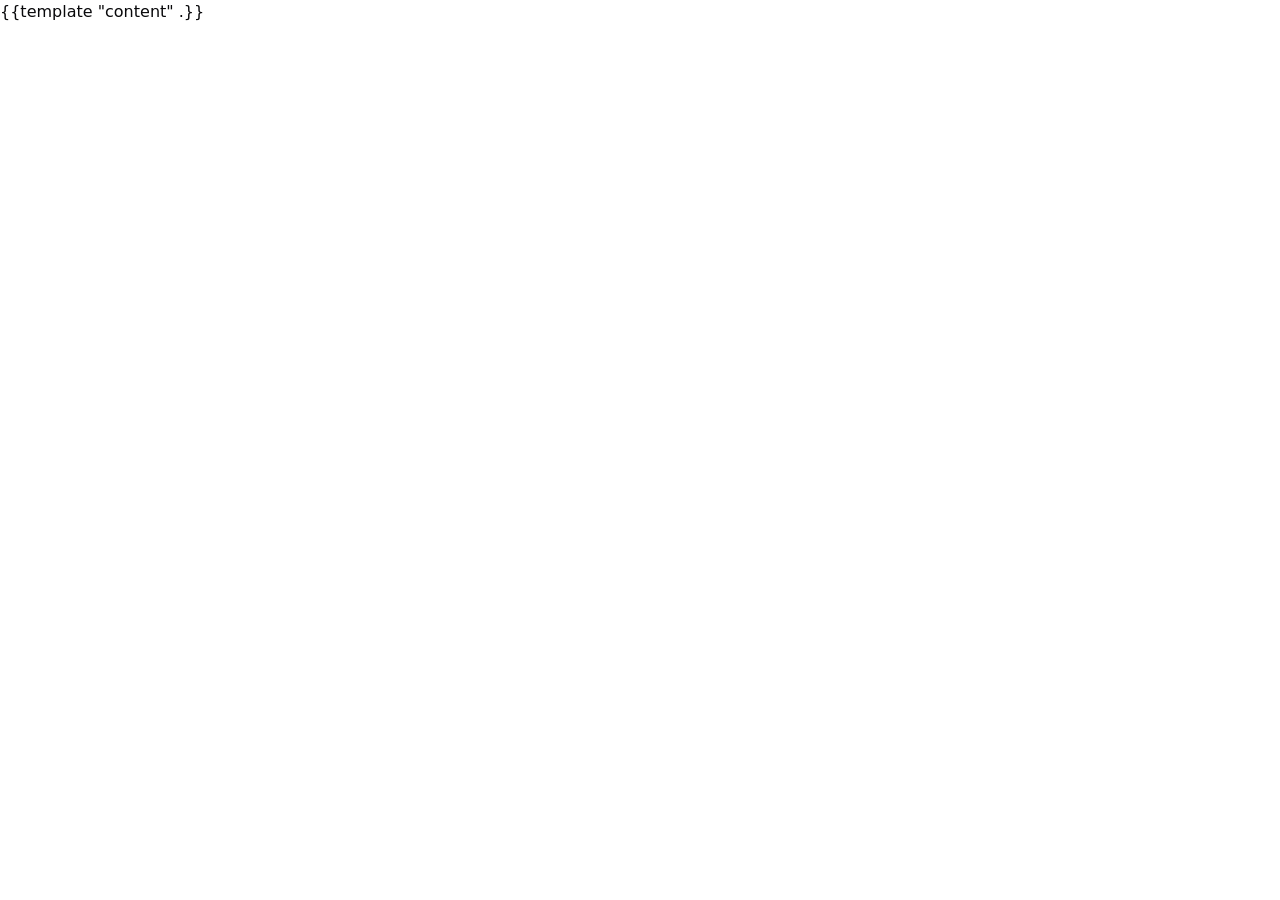
<file: backend/templates/base.html>
<!DOCTYPE html>
<html lang="en">
<head>
    <script src="../static/htmx.min.js"></script>
    <script src="../static/oat.min.js" defer></script>
    <link rel="stylesheet" href="../static/oat.min.css">
    <link rel="stylesheet" href="../static/styles.css">
    <meta charset="UTF-8">
    <meta name="viewport" content="width=device-width, initial-scale=1.0">
    <title>go-blog</title>
</head>
<body>
    {{template "content" .}}
    
</body>
</html>
</file>
<file: backend/static/styles.css>
.headings{
    text-align: center;
    color: antiquewhite;

}
</file>
<file: backend/static/oat.min.css>
@layer theme,base,components,animations,utilities;@layer base{*,*:before,*:after{box-sizing:border-box;-webkit-tap-highlight-color:transparent}*{margin:0}html{tab-size:4}body,dialog,[popover]{font-family:var(--font-sans);font-size:var(--text-regular);line-height:var(--leading-normal);color:var(--foreground)}body{background-color:var(--background);color:var(--foreground);-webkit-font-smoothing:antialiased}main{padding-block-start:var(--space-8)}img,picture,video,canvas,svg{max-width:100%}p,h1,h2,h3,h4,h5,h6{overflow-wrap:break-word}h1,h2,h3,h4,h5,h6{font-weight:var(--font-semibold);line-height:1.25;&:first-child{margin-block-start:0}}h1{font-size:var(--text-1);margin:var(--space-10) 0 var(--space-6)}h2{font-size:var(--text-2);margin:var(--space-8) 0 var(--space-5)}h3{font-size:var(--text-3);margin:var(--space-6) 0 var(--space-4)}h4{font-size:var(--text-4);margin:var(--space-5) 0 var(--space-3)}h5{font-size:var(--text-5);margin:var(--space-4) 0 var(--space-2)}h6{font-size:var(--text-regular);margin:var(--space-4) 0 var(--space-2)}p{margin-block-end:var(--space-4);&:last-child{margin-block-end:0}}a{color:var(--primary);text-decoration:underline;text-underline-offset:2px;transition:color var(--transition-fast);&:hover{color:rgb(from var(--primary) r g b / .8)}}strong,b{font-weight:var(--font-semibold)}em,i{font-style:italic}small{font-size:var(--text-7)}code{font-family:var(--font-mono);font-size:.875em;padding:calc(var(--space-1) / 2) var(--space-1);background-color:var(--faint);border-radius:var(--radius-small)}pre{font-family:var(--font-mono);padding:var(--space-4);background-color:var(--faint);border-radius:var(--radius-medium);overflow-x:auto;margin-block-end:var(--space-4);code{padding:0;background:none;border-radius:0}}blockquote{border-inline-start:4px solid var(--border);padding-inline-start:var(--space-4);margin:var(--space-4) 0;color:var(--muted-foreground);font-style:italic}hr{border:none;border-top:1px solid var(--border);margin:var(--space-8) 0}ul,ol{padding-inline-start:var(--space-6);margin-block-end:var(--space-4)}ul{list-style-type:disc}ol{list-style-type:decimal}li{margin-block-end:var(--space-1)}mark{background-color:rgb(from var(--warning) r g b / .3);padding:calc(var(--space-1) / 2) var(--space-1);border-radius:var(--radius-small)}[hidden]{display:none}:focus-visible{outline:2px solid var(--ring);outline-offset:2px}:disabled{opacity:.5;cursor:not-allowed}}@layer theme{:root{color-scheme:light dark;--background: light-dark(#fff, #09090b);--foreground: light-dark(#09090b, #fafafa);--card: light-dark(#fff, #18181b);--card-foreground: light-dark(#09090b, #fafafa);--primary: light-dark(#574747, #fafafa);--primary-foreground: light-dark(#fafafa, #18181b);--secondary: light-dark(#f4f4f5, #27272a);--secondary-foreground: light-dark(#574747, #fafafa);--muted: light-dark(#f4f4f5, #27272a);--muted-foreground: light-dark(#71717a, #a1a1aa);--faint: light-dark(#fafafa, #1e1e21);--faint-foreground: light-dark(#a1a1aa, #71717a);--accent: light-dark(#f4f4f5, #27272a);--danger: light-dark(#d32f2f, #f4807b);--danger-foreground: light-dark(#fafafa, #18181b);--success: light-dark(#008032, #6cc070);--success-foreground: light-dark(#fafafa, #18181b);--warning: light-dark(#a65b00, #f0a030);--warning-foreground: #09090b;--border: light-dark(#d4d4d8, #52525b);--input: light-dark(#d4d4d8, #52525b);--ring: light-dark(#574747, #d4d4d8);--space-1: .25rem;--space-2: .5rem;--space-3: .75rem;--space-4: 1rem;--space-5: 1.25rem;--space-6: 1.5rem;--space-8: 2rem;--space-10: 2.5rem;--space-12: 3rem;--space-14: 3.5rem;--space-16: 4rem;--space-18: 4.5rem;--radius-small: .125rem;--radius-medium: .375rem;--radius-large: .75rem;--radius-full: 9999px;--bar-height: .5rem;--font-sans: system-ui, sans-serif;--font-mono: ui-monospace, Consolas, monospace;--text-1: clamp(1.75rem, 1.5rem + 1.1vw, 2.25rem);--text-2: clamp(1.5rem, 1.3rem + .8vw, 1.875rem);--text-3: clamp(1.25rem, 1.1rem + .5vw, 1.5rem);--text-4: clamp(1.125rem, 1.05rem + .3vw, 1.25rem);--text-5: 1.125rem;--text-6: 1rem;--text-7: .875rem;--text-8: .75rem;--text-regular: var(--text-6);--leading-normal: 1.5;--font-normal: 400;--font-medium: 500;--font-semibold: 600;--font-bold: 600;--shadow-small: 0 1px 2px 0 rgb(0 0 0 / .05);--shadow-medium: 0 1px 3px 0 rgb(0 0 0 / .1), 0 1px 2px -1px rgb(0 0 0 / .1);--shadow-large: 0 4px 6px -1px rgb(0 0 0 / .1), 0 2px 4px -2px rgb(0 0 0 / .1);--transition-fast: .12s cubic-bezier(.4, 0, .2, 1);--transition: .2s cubic-bezier(.4, 0, .2, 1);--z-dropdown: 50;--z-modal: 200}}@layer animations{@media(prefers-reduced-motion:reduce){*,*:before,*:after{animation-duration:.01ms!important;animation-iteration-count:1!important;transition-duration:.01ms!important;scroll-behavior:auto!important}}.animate-pop-in{opacity:1;transform:perspective(1000px) rotateX(0) translateZ(0);transition:opacity .15s cubic-bezier(.4,0,.2,1),transform .15s cubic-bezier(.4,0,.2,1),overlay .15s cubic-bezier(.4,0,.2,1) allow-discrete,display .15s cubic-bezier(.4,0,.2,1) allow-discrete;@starting-style{opacity:0;transform:perspective(1000px) rotateX(-15deg) translateZ(-80px)}&[data-state=closing]{opacity:0;transform:perspective(1000px) rotateX(-15deg) translateZ(-80px)}&[data-state=closing]::backdrop{opacity:0}}dialog::backdrop{opacity:1;transition:opacity .15s cubic-bezier(.4,0,.2,1);@starting-style{opacity:0}}.animate-slide-in{opacity:1;transform:translate(0);transition:opacity .15s cubic-bezier(.16,1,.3,1),transform .15s cubic-bezier(.16,1,.3,1);@starting-style{opacity:0;transform:translate(100%)}&[data-state=closing]{opacity:0;transform:translate(100%)}}}@layer components{figure[data-variant=avatar]:not([role=group]){display:inline-flex;align-items:center;justify-content:center;width:var(--sz, 2.5rem);height:var(--sz, 2.5rem);color:var(--primary);background-color:var(--muted);border-radius:var(--radius-full);font-weight:var(--font-medium);overflow:hidden;>img{width:100%;height:100%;object-fit:cover}&.small{--sz: 2rem}&.large{--sz: 3.25rem}}figure[data-variant=avatar][role=group]{display:inline-flex;align-items:center;margin:0;& figure[data-variant=avatar]{isolation:isolate;margin-inline-end:calc(var(--space-5) * -1);border:2px solid var(--background);&:last-child{margin-inline-end:0}}&.small{--sz: 2rem;& figure[data-variant=avatar]{margin-inline-end:calc(var(--space-4) * -.8);border-width:1px}}&.large{--sz: 3.25rem;& figure[data-variant=avatar]{margin-inline-end:calc(var(--space-6) * -1)}}}}@layer base{:is(button,[type=submit],[type=reset],[type=button],a.button),::file-selector-button{--_hov: color-mix(in srgb, var(--primary), white 25%);display:inline-flex;align-items:center;justify-content:center;gap:var(--space-2);padding:var(--space-2) var(--space-4);font-size:var(--text-7);font-weight:var(--font-medium);line-height:var(--leading-normal);white-space:nowrap;text-decoration:none;background-color:var(--primary);color:var(--primary-foreground);border-radius:var(--radius-medium);border:1px solid;border-color:rgb(from #fff r g b / .15) rgb(from #000 r g b / .2) rgb(from #000 r g b / .2) rgb(from #fff r g b / .15);transition:background-color var(--transition-fast),opacity var(--transition-fast),transform var(--transition-fast);&:not(:disabled){cursor:pointer}&:hover:not(:disabled){background-color:var(--_hov)}&:active:not(:disabled){transform:translate(1px,1px)}&[data-variant=secondary]{--_hov: color-mix(in srgb, var(--secondary), black 10%);background-color:var(--secondary);color:var(--secondary-foreground);border-color:rgb(from #fff r g b / .5) rgb(from #000 r g b / .1) rgb(from #000 r g b / .1) rgb(from #fff r g b / .5)}&[data-variant=danger]{--_hov: color-mix(in srgb, var(--danger), black 15%);background-color:var(--danger);color:var(--danger-foreground)}&:is(.outline,.ghost){--_hov: var(--accent);background-color:transparent;color:var(--foreground);&[data-variant=danger]{--_hov: color-mix(in srgb, var(--danger), transparent 90%);color:var(--danger)}&[data-variant=secondary]{--_hov: color-mix(in srgb, var(--secondary), transparent 80%);color:var(--secondary-foreground)}}&.outline{border-color:var(--border);&[data-variant=danger]{border-color:var(--danger)}&[data-variant=secondary]{border-color:var(--secondary)}}&.ghost{border-color:transparent}&.small{padding:var(--space-1) var(--space-3);font-size:var(--text-8)}&.large{height:3rem;padding:0 var(--space-6);font-size:var(--text-regular)}&.icon{width:2.5rem;padding:0;&.small{width:2rem}&.large{width:3rem}}}::file-selector-button{background-color:transparent;color:var(--foreground);border:1px solid var(--border)}::file-selector-button:hover{background-color:var(--accent)}}@layer components{menu.buttons{list-style-type:none;padding-inline-start:0;display:inline-flex;>li{&:first-child>*{border-start-start-radius:var(--radius-medium);border-end-start-radius:var(--radius-medium)}&:last-child>*{border-start-end-radius:var(--radius-medium);border-end-end-radius:var(--radius-medium)}>*{border-radius:0}&:not(:last-child)>*{border-inline-end:1px solid rgb(from var(--primary-foreground) r g b / .2)}}}}@layer base{label{display:block;font-size:var(--text-7);font-weight:var(--font-medium);&:has(input:where([type=checkbox],[type=radio])){display:inline-flex;align-items:center;gap:var(--space-2);font-weight:var(--font-normal)}}:where(input:not([type=checkbox],[type=radio],[type=range],[type=file],[type=color]),textarea,select){width:100%;margin-block-start:var(--space-1);padding:var(--space-2) var(--space-3);font-size:var(--text-7);line-height:var(--leading-normal);background-color:var(--background);color:var(--foreground);border:1px solid var(--input);border-radius:var(--radius-medium);transition:border-color var(--transition-fast),box-shadow var(--transition-fast);&::placeholder{color:var(--muted-foreground)}&:focus{outline:none;border-color:var(--ring);box-shadow:0 0 0 2px rgb(from var(--ring) r g b / .2);z-index:1}&:disabled{background-color:var(--muted)}&:is([aria-invalid=true],:user-invalid){border-color:var(--danger);&:focus{box-shadow:0 0 0 2px rgb(from var(--danger) r g b / .2)}}}textarea{height:auto;min-height:5rem;padding:var(--space-3);resize:vertical}select{appearance:none;background-image:url("data:image/svg+xml,%3Csvg xmlns='http://www.w3.org/2000/svg' width='16' height='16' viewBox='0 0 24 24' fill='none' stroke='%2371717a' stroke-width='2'%3E%3Cpath d='m6 9 6 6 6-6'/%3E%3C/svg%3E");background-repeat:no-repeat;background-position:right var(--space-2) center;padding-inline-end:var(--space-6)}input:where([type=checkbox],[type=radio]){appearance:none;width:1rem;height:1rem;margin:0;position:relative;background-color:var(--background);border:1px solid var(--input);transition:background-color var(--transition-fast),border-color var(--transition-fast);&:checked{background-color:var(--primary);border-color:var(--primary);&:after{content:"";position:absolute;inset:0;background-color:var(--primary-foreground);mask-position:center;mask-repeat:no-repeat;mask-size:100%}}}input[type=checkbox]{border-radius:var(--radius-small);&:checked:after{mask-image:url("data:image/svg+xml,%3Csvg xmlns='http://www.w3.org/2000/svg' viewBox='0 0 24 24' fill='none' stroke='currentColor' stroke-width='4'%3E%3Cpolyline points='20 6 9 17 4 12'/%3E%3C/svg%3E")}&[role=switch]{--switch-height: calc(var(--bar-height) * 3);--switch-inset: 2px;--switch-thumb: calc(var(--switch-height) - var(--switch-inset) * 3);width:calc(var(--switch-height) * 2);height:var(--switch-height);border-radius:var(--radius-full);background-color:var(--input);&:before{content:"";position:absolute;top:50%;left:var(--switch-inset);transform:translateY(-50%);width:var(--switch-thumb);height:var(--switch-thumb);background-color:var(--background);border-radius:var(--radius-full);transition:transform var(--transition);box-shadow:var(--shadow-small)}&:checked{background-color:var(--primary);&:after{content:none}&:before{transform:translateY(-50%) translate(var(--switch-height))}}}}input[type=radio]{border-radius:var(--radius-full);&:checked:after{mask-image:url("data:image/svg+xml,%3Csvg xmlns='http://www.w3.org/2000/svg' viewBox='0 0 16 16'%3E%3Ccircle cx='8' cy='8' r='4' fill='currentColor'/%3E%3C/svg%3E")}}:where(input:where([type=checkbox],[type=radio],[type=range]),select):not(:disabled),label:has(input:where([type=checkbox],[type=radio]):not(:disabled)){cursor:pointer}input[type=range]{width:100%;height:var(--bar-height);appearance:none;background:var(--muted);border-radius:var(--radius-full);&::-webkit-slider-thumb{appearance:none;width:1.25rem;height:1.25rem;background:var(--primary);border-radius:var(--radius-full);transition:transform var(--transition-fast);&:hover{transform:scale(1.1)}}&::-moz-range-thumb{width:1.25rem;height:1.25rem;background:var(--primary);border:none;border-radius:var(--radius-full)}}fieldset{border:1px solid var(--border);border-radius:var(--radius-medium);padding:var(--space-4);margin-block-end:var(--space-4)}legend{font-size:var(--text-7);font-weight:var(--font-medium);padding:0 var(--space-2)}}@layer components{fieldset.group{display:flex;align-items:stretch;border:none;padding:0;margin:0;>:is(input,textarea,select){flex:1;margin-block-start:0;&:not(:focus):not(:last-child){border-inline-end-color:transparent}}>:is(input,textarea,select,button){border-radius:0;&:first-child{border-radius:var(--radius-medium) 0 0 var(--radius-medium)}&:last-child{border-radius:0 var(--radius-medium) var(--radius-medium) 0}}>legend{float:inline-start;display:inline-flex;align-items:center;padding:0 var(--space-3);line-height:var(--leading-normal);font-weight:var(--font-normal);color:var(--muted-foreground);background-color:var(--muted);border:1px solid var(--input);border-inline-end:none;border-radius:var(--radius-medium) 0 0 var(--radius-medium)}}[data-field]{margin-block-end:var(--space-4);[data-hint],.error{font-size:var(--text-8);font-weight:var(--font-normal);color:var(--muted-foreground);margin-block-start:var(--space-1)}.error{display:none}&[data-field=error] .error{display:block;color:var(--danger)}}}@layer base{.table{min-width:320px;width:100%;overflow-x:auto}table{border-collapse:collapse;width:100%;font-size:var(--text-7)}thead{border-bottom:1px solid var(--border)}th,td{overflow-wrap:break-word}th{padding:var(--space-3) var(--space-2);text-align:start;font-weight:var(--font-medium);color:var(--muted-foreground)}td{padding:var(--space-3) var(--space-2)}tbody tr{border-bottom:1px solid var(--border);transition:background-color var(--transition-fast);&:last-child{border-bottom:none}&:hover{background-color:rgb(from var(--muted) r g b / .5)}}}@layer base{progress{appearance:none;width:100%;height:var(--bar-height);border:none;border-radius:var(--radius-full);overflow:hidden;background-color:var(--muted);&::-webkit-progress-bar{background-color:var(--muted);border-radius:var(--radius-full)}&::-webkit-progress-value{background-color:var(--primary);border-radius:var(--radius-full);transition:width var(--transition)}&::-moz-progress-bar{background-color:var(--primary);border-radius:var(--radius-full)}}meter{appearance:none;width:100%;height:var(--bar-height);border:none;border-radius:var(--radius-full);overflow:hidden;background:var(--muted);&::-webkit-meter-bar{background:var(--muted);border:none;border-radius:var(--radius-full);height:var(--bar-height)}&::-webkit-meter-optimum-value,&::-webkit-meter-suboptimum-value,&::-webkit-meter-even-less-good-value{border-radius:var(--radius-full)}&::-webkit-meter-optimum-value{background:var(--success)}&::-webkit-meter-suboptimum-value{background:var(--warning)}&::-webkit-meter-even-less-good-value{background:var(--danger)}&::-moz-meter-bar{background:var(--success);border-radius:var(--radius-full)}&:-moz-meter-sub-optimum::-moz-meter-bar{background:var(--warning)}&:-moz-meter-sub-sub-optimum::-moz-meter-bar{background:var(--danger)}}}@layer components{[aria-busy=true]{&:before{content:"";display:inline-block;inset:0;margin:auto;width:1.5rem;height:1.5rem;border:2px solid var(--muted);border-top-color:var(--primary);border-radius:var(--radius-full);animation:spin 1s linear infinite;text-align:center}&[data-spinner~=small]:before{width:1rem;height:1rem}&[data-spinner~=large]:before{width:2rem;height:2rem;border-width:3px}&[data-spinner~=overlay]{position:relative;>*{opacity:.3;pointer-events:none}&:before{position:absolute;inset:0;margin:auto;z-index:1}}}@keyframes spin{to{transform:rotate(360deg)}}}@layer components{:root{--grid-cols: 12;--grid-gap: 1.5rem;--container-max: 1280px;--container-pad: 1rem}.container{width:100%;max-width:var(--container-max);margin-inline:auto;padding-inline:var(--container-pad)}.row{display:grid;grid-template-columns:repeat(var(--grid-cols),1fr);gap:var(--grid-gap);width:100%}.col,[class*=col-]{grid-column-end:span calc(var(--span, var(--grid-cols)) + var(--offset, 0))}.col-1{--span: 1}.col-2{--span: 2}.col-3{--span: 3}.col-4{--span: 4}.col-5{--span: 5}.col-6{--span: 6}.col-7{--span: 7}.col-8{--span: 8}.col-9{--span: 9}.col-10{--span: 10}.col-11{--span: 11}.col-12{--span: 12}.offset-1{--offset: 1}.offset-2{--offset: 2}.offset-3{--offset: 3}.offset-4{--offset: 4}.offset-5{--offset: 5}.offset-6{--offset: 6}[class*=offset-]{margin-inline-start:calc(var(--offset) * (100% + var(--grid-gap)) / (var(--span) + var(--offset)))}.col-end{grid-column-start:span var(--span, 1);grid-column-end:-1}@media(max-width:768px){.row{--grid-cols: 4;--grid-gap: 1rem}.col,[class*=col-]{--span: 4}[class*=offset-]{--offset: 0;margin-inline-start:0}}}@layer components{.card{background-color:var(--card);color:var(--card-foreground);border:1px solid var(--border);border-radius:var(--radius-medium);box-shadow:var(--shadow-small);padding:var(--space-6)}}@layer components{[role=alert]{position:relative;display:flex;gap:var(--space-3);padding:var(--space-4) var(--space-6);background-color:var(--background);border:1px solid var(--border);border-radius:var(--radius-medium);font-size:var(--text-7);&[data-variant]{border:none}&[data-variant=error],&[data-variant=danger]{color:var(--danger);background-color:light-dark(color-mix(in srgb,var(--danger) 8%,transparent),color-mix(in srgb,var(--danger) 20%,transparent));& a{color:var(--danger)}}&[data-variant=success]{color:var(--success);background-color:light-dark(color-mix(in srgb,var(--success) 8%,transparent),color-mix(in srgb,var(--success) 20%,transparent));& a{color:var(--success)}}&[data-variant=warning]{color:var(--warning);background-color:light-dark(color-mix(in srgb,var(--warning) 8%,transparent),color-mix(in srgb,var(--warning) 20%,transparent));& a{color:var(--warning)}}}}@layer components{.badge{display:inline-flex;align-items:center;gap:var(--space-1);padding:var(--space-1) var(--space-4);font-size:var(--text-8);font-weight:var(--font-medium);line-height:var(--leading-normal);background-color:var(--primary);color:var(--primary-foreground);border-radius:var(--radius-full);&.secondary{background-color:var(--secondary);color:var(--secondary-foreground)}&.outline{background-color:transparent;color:var(--foreground);border:1px solid var(--border)}&.success{color:var(--success);background-color:light-dark(color-mix(in srgb,var(--success) 10%,transparent),color-mix(in srgb,var(--success) 30%,transparent))}&.warning{color:var(--warning);background-color:light-dark(color-mix(in srgb,var(--warning) 10%,transparent),color-mix(in srgb,var(--warning) 30%,transparent))}&.danger{color:var(--danger);background-color:light-dark(color-mix(in srgb,var(--danger) 10%,transparent),color-mix(in srgb,var(--danger) 30%,transparent))}}}@layer components{details{border:1px solid var(--border);border-radius:var(--radius-medium);overflow:hidden;+details{margin-top:-1px;border-start-start-radius:0;border-start-end-radius:0}&:has(+details){border-end-start-radius:0;border-end-end-radius:0}&[open] summary{border-bottom:1px solid var(--border)}}summary{display:flex;align-items:center;justify-content:space-between;gap:var(--space-2);padding:var(--space-4);font-weight:var(--font-medium);cursor:pointer;user-select:none;transition:background-color var(--transition-fast);&:hover{background-color:var(--muted)}&::-webkit-details-marker,&::marker{display:none}&:after{content:"";width:1em;height:1em;flex-shrink:0;background-color:currentColor;mask-image:url("data:image/svg+xml,%3Csvg xmlns='http://www.w3.org/2000/svg' viewBox='0 0 24 24' fill='none' stroke='currentColor' stroke-width='2'%3E%3Cpath d='m6 9 6 6 6-6'/%3E%3C/svg%3E");mask-size:contain;mask-repeat:no-repeat;transition:transform var(--transition-fast)}details[open] &:after{transform:rotate(180deg)}}details>*:not(summary){margin:var(--space-4)}}@layer components{[role=tablist]{display:inline-flex;align-items:center;gap:var(--space-1);padding:var(--space-1);background-color:var(--muted);border-radius:var(--radius-medium)}[role=tab]{display:inline-flex;align-items:center;justify-content:center;padding:var(--space-2) var(--space-3);font-size:var(--text-7);font-weight:var(--font-medium);white-space:nowrap;background-color:transparent;color:var(--foreground);border:none;border-radius:calc(var(--radius-medium) - 2px);cursor:pointer;transition:background-color var(--transition-fast),color var(--transition-fast);&:hover{color:var(--muted-foreground)}&[aria-selected=true]{background-color:var(--background);box-shadow:var(--shadow-small)}}[role=tabpanel]{padding:var(--space-4) 0;&:focus-visible{outline:none}}}@layer components{dialog{position:fixed;inset:0;z-index:var(--z-modal);width:min(100% - 2rem,32rem);max-height:85vh;margin:auto;padding:0;background-color:var(--card);border:1px solid var(--border);border-radius:var(--radius-large);box-shadow:var(--shadow-large);overflow:hidden;opacity:0;transform:scale(.95);transition:opacity .15s ease,transform .15s ease,overlay .15s ease allow-discrete,display .15s ease allow-discrete;&:is([open],:popover-open){opacity:1;transform:scale(1)}@starting-style{&:is([open],:popover-open){opacity:0;transform:scale(.95)}}&::backdrop{background-color:#0000;transition:background-color .15s ease,overlay .15s ease allow-discrete,display .15s ease allow-discrete}&:is([open],:popover-open)::backdrop{background-color:#00000080}@starting-style{&:is([open],:popover-open)::backdrop{background-color:#0000}}>header,>form>header{display:flex;flex-direction:column;gap:var(--space-1);padding:var(--space-6);padding-block-end:0;>h1,>h2,>h3,>h4,>h5,>h6{margin-block-end:0}>p{font-size:var(--text-7);color:var(--muted-foreground);margin-block-end:0}}>p,>div,>section,>form>p,>form>div,>form>section{padding:var(--space-6);overflow-y:auto}>footer,>form>footer{display:flex;justify-content:flex-end;gap:var(--space-2);padding:var(--space-6);padding-block-start:0}}}@layer components{ot-dropdown{[popover]{position:fixed;margin:0;min-width:12rem;background-color:var(--background);border:1px solid var(--border);border-radius:var(--radius-medium);box-shadow:var(--shadow-medium);opacity:0;transform:translateY(-4px);transition:opacity .15s ease-out,transform .15s ease-out,display .15s allow-discrete,overlay .15s allow-discrete;&:popover-open{opacity:1;transform:translateY(0)}@starting-style{&:popover-open{opacity:0;transform:translateY(-4px)}}}[role=menuitem]{display:flex;align-items:center;justify-content:start;gap:var(--space-2);width:100%;padding:var(--space-2) var(--space-3);font-size:var(--text-7);text-align:start;color:var(--foreground);background:none;border:none;border-radius:var(--radius-small);cursor:pointer;&:hover,&:focus{background-color:var(--accent);outline:none}}}}@layer components{.toast-container{position:fixed;display:flex;flex-direction:column;pointer-events:none;margin:0;padding:0;border:none;background:transparent;overflow:visible;&::backdrop{display:none}&[data-placement=top-left]{inset:var(--space-4) auto auto var(--space-4)}&[data-placement=top-center]{inset:var(--space-4) auto auto 50%;transform:translate(-50%)}&[data-placement=top-right]{inset:var(--space-4) var(--space-4) auto auto}&[data-placement=bottom-left]{inset:auto auto var(--space-4) var(--space-4);flex-direction:column-reverse}&[data-placement=bottom-center]{inset:auto auto var(--space-4) 50%;transform:translate(-50%);flex-direction:column-reverse}&[data-placement=bottom-right]{inset:auto var(--space-4) var(--space-4) auto;flex-direction:column-reverse}}.toast{--transition: .3s;--transition-in: calc(var(--transition) - 50ms);padding:var(--space-5) var(--space-4);max-width:28rem;min-width:20rem;pointer-events:auto;background-color:var(--card);border:1px solid var(--border);border-inline-start-width:var(--space-1);border-inline-start-style:solid;border-radius:var(--radius-medium);box-shadow:var(--shadow-small);transition:opacity var(--transition-in),transform var(--transition-in),margin var(--transition-in);line-height:1;.toast-title{font-weight:600;margin:0 0 var(--space-3) 0}.toast-message{color:var(--muted-foreground)}&[data-variant=success]{border-inline-start-color:var(--success);.toast-title{color:var(--success)}}&[data-variant=danger]{border-inline-start-color:var(--danger);.toast-title{color:var(--danger)}}&[data-variant=warning]{border-inline-start-color:var(--warning);.toast-title{color:var(--warning)}}>[data-close]{margin-inline-start:auto;background:none;border:none;padding:0;cursor:pointer;opacity:.5;&:hover{opacity:1}}margin:var(--space-2) 0;&[data-entering]{opacity:0;transform:translateY(-1rem)}&[data-exiting]{opacity:0;margin:0;padding-block:0;max-height:0;overflow:hidden;transition:opacity var(--transition),margin var(--transition),padding var(--transition),max-height var(--transition)}}}@layer components{[data-sidebar-layout]{display:grid;grid-template-columns:14rem 1fr;grid-template-rows:auto 1fr;height:100dvh;>main{grid-row:2;min-width:0;overflow-y:auto}>aside[data-sidebar]{grid-row:2;min-height:0;z-index:1;background-color:var(--background);border-inline-end:1px solid var(--border);box-shadow:var(--shadow-medium);display:flex;flex-direction:column;>:is(header,footer){flex-shrink:0;padding:var(--space-3)}>footer{margin-block-start:auto}>nav{flex:1;min-height:0;overflow-y:auto;padding:var(--space-3) var(--space-2);font-size:var(--text-7);ul{list-style:none;padding:0;margin:0;display:flex;flex-direction:column;gap:var(--space-1);li{margin:0}}a{display:flex;gap:var(--space-2);padding:var(--space-1) var(--space-3);color:var(--foreground);text-decoration:none;border-radius:var(--radius-small);transition:background-color var(--transition-fast);&:is(:hover,[aria-current]){background-color:var(--accent)}}details{border:none;overflow:visible;+details{margin-top:0}&[open] summary{border-bottom:none}>ul{margin-inline-start:var(--space-4);padding:var(--space-1) 0}}summary{justify-content:flex-start;padding:var(--space-2) var(--space-3);border-radius:var(--radius-small);&:after{width:.75rem;height:.75rem;margin-inline-start:auto}}}}>nav[data-topnav]{grid-column:1 / -1}}nav[data-topnav]{position:sticky;top:0;z-index:5;display:flex;align-items:center;gap:var(--space-3);padding:var(--space-2) var(--space-4);background-color:var(--background);border-bottom:1px solid var(--border);box-shadow:var(--shadow-small);a{text-decoration:none}}:is([data-sidebar-toggle],[data-sidebar-header]){display:none}[data-sidebar-toggle]{padding:0 var(--space-1);background:none;border:1px solid var(--border);border-radius:var(--radius-small)}@media(min-width:769px){[data-sidebar-layout=always]{transition:grid-template-columns var(--transition);[data-sidebar-toggle]{display:inline-block}>aside[data-sidebar]{transform:translate(0);opacity:1;transition:transform var(--transition),opacity var(--transition),visibility var(--transition)}&[data-sidebar-open]{grid-template-columns:0px 1fr;gap:0;>aside[data-sidebar]{overflow:hidden;min-width:0;transform:translate(-100%);opacity:0;visibility:hidden;border-inline-end:none}}}}@media(max-width:768px){[data-sidebar-layout]{grid-template-columns:1fr;>main{grid-column:1}>aside[data-sidebar]{grid-column:1;z-index:2;width:16rem;transform:translate(-100%);transition:transform var(--transition);box-shadow:var(--shadow-large)}&[data-sidebar-open]>aside[data-sidebar]{transform:translate(0)}}[data-sidebar-toggle]{display:inline-block}[data-sidebar-header]{display:flex;align-items:center;gap:var(--space-3);padding:var(--space-3) var(--space-4);border-bottom:1px solid var(--border)}}}@layer components{[role=status].skeleton{--_c: light-dark( color-mix(in srgb, var(--muted) 15%, white), color-mix(in srgb, var(--muted) 90%, var(--foreground)) );margin-block-end:var(--space-3);background:var(--muted);border-radius:var(--radius-medium);animation:anim 2s infinite;background-size:200% 100%;background-image:linear-gradient(90deg,var(--muted) 0%,var(--_c) 50%,var(--muted) 100%);&.box{width:4rem;height:4rem}&.line{height:1rem;width:100%}}[role=status].skeleton:last-child{margin-block-end:0}@keyframes anim{0%{background-position:200% 0}to{background-position:-200% 0}}}@layer components{[data-tooltip]{position:relative}[data-tooltip]:before,[data-tooltip]:after{position:absolute;inset-inline-start:50%;opacity:0;visibility:hidden;transition:opacity var(--transition-fast),transform var(--transition-fast),visibility var(--transition-fast);pointer-events:none;z-index:calc(var(--z-modal) + 10)}[data-tooltip]:after{content:attr(data-tooltip);inset-block-end:calc(100% + 10px);transform:translate(-50%) translateY(4px);padding:var(--space-2) var(--space-3);font-size:var(--text-7);line-height:1;white-space:nowrap;background:var(--foreground);color:var(--background);border-radius:var(--radius-medium)}[data-tooltip]:before{content:"";inset-block-end:calc(100% - 5px);transform:translate(-50%) translateY(4px);border:8px solid transparent;border-top-color:var(--foreground)}[data-tooltip]:is(:hover,:focus-visible):before,[data-tooltip]:is(:hover,:focus-visible):after{opacity:1;visibility:visible;transition-delay:.7s;transform:translate(-50%) translateY(0)}}@layer utilities{.align-left{text-align:start}.align-center{text-align:center}.align-right{text-align:end}.text-light{color:var(--muted-foreground)}.text-lighter{color:var(--faint-foreground)}.flex{display:flex}.flex-col{flex-direction:column}.items-center{align-items:center}.justify-center{justify-content:center}.justify-between{justify-content:space-between}.justify-end{justify-content:flex-end}.hstack{display:flex;align-items:center;gap:var(--space-3);flex-wrap:wrap;align-content:flex-start;height:auto;>*{margin:0}}.vstack{display:flex;flex-direction:column;gap:var(--space-3)}.gap-1{gap:var(--space-1)}.gap-2{gap:var(--space-2)}.gap-4{gap:var(--space-4)}.mt-2{margin-block-start:var(--space-2)}.mt-4{margin-block-start:var(--space-4)}.mt-6{margin-block-start:var(--space-6)}.mb-2{margin-block-end:var(--space-2)}.mb-4{margin-block-end:var(--space-4)}.mb-6{margin-block-end:var(--space-6)}.p-4{padding:var(--space-4)}.w-100{width:100%}:is(ul,ol,a).unstyled{list-style:none;text-decoration:none;padding:0}}
</file>
